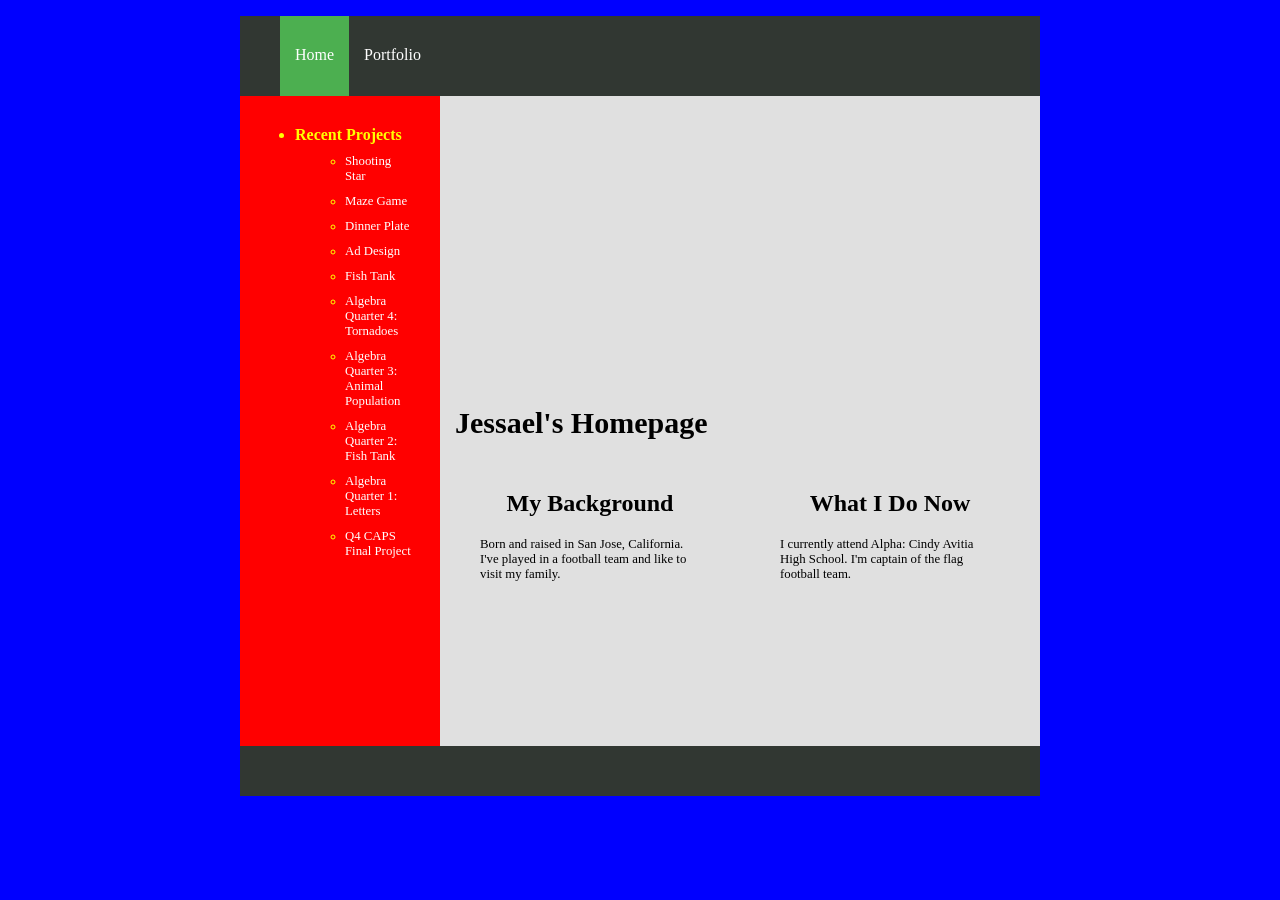
<file: index.html>
<!DOCTYPE html>
<html>
<head>
  <!-- TODO: Update Title -->
  <title>Jessael Reyes Web Page</title>
  
  <!-- Include the following stylesheet (controls sytle of navbar and footer) -->
  <link rel="stylesheet" type="text/css" href="./css/style.css">
  
  <!-- TODO: Change CSS colors and image so that it matches your desired theme -->
  <style>
    body {
      font-family: Verdana;
      background-color:Blue;
    }
    
    /* TODO: Make sure the height of your page is big enough */
    .main {
      clear: left;
      min-width: 600px;
      max-width: 800px;
      height:650px;
      margin:0 auto;
    }

    .main-page{
      display: block;
      float:right;
      background-color:#E0E0E0;
      height:100%;
      width:75%;
      box-sizing:border-box;
    }

    .sidebar {
      box-sizing:border-box;
      padding:10px;
      float:left;
      width:25%;
      height:100%;
      background-color: Red;
    }

    .sidebar-nav{
      margin: 15px 0px;
      color:yellow;
    }

    .sidebar li {
      margin: 20px 5px 0px;
    }

    .sidebar ul ul li{
      margin: 10px 15px 0px;
      font-size:0.8em;
    }

    .sidebar ul ul li a{
      text-decoration: none;
      color: #FFFFFF;
    }

    .sidebar ul ul li a:hover{
      color: yellow;
    }

    .image-container {
      height:300px;
      width:100%;
      position: relative;
      /* TODO: Update the following image */
      background-image: url("http://storage2-ihigh.blueframetech.com/users/2180/photos/2574434.jpg");
      background-repeat: no-repeat;
      background-size: 100% 300px;
    }

    .main-title {
      margin: 10px 15px;
      font-size: 30px;
    }

    .left-panel{
      box-sizing: border-box;
      width: 50%;
      float:left;
      padding:20px;
    }

    .right-panel{
      box-sizing: border-box;
      width: 50%;
      float:left;
      padding:20px;
    }

    .sub-title {
      text-align: center;
    }

    .text-info {
      font-size: 0.8em;
      margin: 20px;
    }

  </style>
</head>
<body>
    <div class="navbar">
        <ul class="navigation">
            <!-- TODO: Ensure that your Navbar is correct -->
            <li class="active"><a href="">Home</a></li>
            <li><a href="./portfolio.html">Portfolio</a></li>
        </ul>
    </div>

    <div class="main">
        <div class="sidebar">
            <ul class="sidebar-nav">
                <!-- TODO: Update the recent projects -->
                <li><strong>Recent Projects</strong></li>
                <ul>
                    <li><a href="./portfolio.html">Shooting Star</a></li>
                    <li><a href="./portfolio.html">Maze Game</a></li>
                    <li><a href="./portfolio.html">Dinner Plate</a></li>
                    <li><a href="./portfolio.html">Ad Design</a></li>
                    <li><a href="./portfolio.html">Fish Tank</a></li>
                    <li><a href="./portfolio.html">Algebra Quarter 4: Tornadoes</a></li>
                    <li><a href="./portfolio.html">Algebra Quarter 3: Animal Population</a></li>
                    <li><a href="./portfolio.html">Algebra Quarter 2: Fish Tank</a></li>
                    <li><a href="./portfolio.html">Algebra Quarter 1: Letters</a></li>
                    <li><a href="./portfolio.html">Q4 CAPS Final Project</a></li>
                </ul>
            </ul>
        </div>
        <div class="main-page">
            <div class="image-container"></div>
            
            <!-- TODO: Update the page title -->
            <h1 class="main-title">Jessael's Homepage</h1>
            <!-- TODO: Update the left-panel and right-panel with info from your 90s website -->
            <div class="left-panel">
                <h2 class="sub-title">My Background</h2>
                  <p class="text-info">Born and raised in San Jose, California. I've played in a football team and like to visit my family.
            </div>
            <div class="right-panel">
                <h2 class="sub-title">What I Do Now</h2>
                <p class="text-info">I currently attend Alpha: Cindy Avitia High School. I'm captain of the flag football team.
            </div>

            </div>
        <!-- TODO: Add anything you want to the footer -->
        <div class="footer">
        </div>
    </div>
    
    

</body>
</html>
</file>
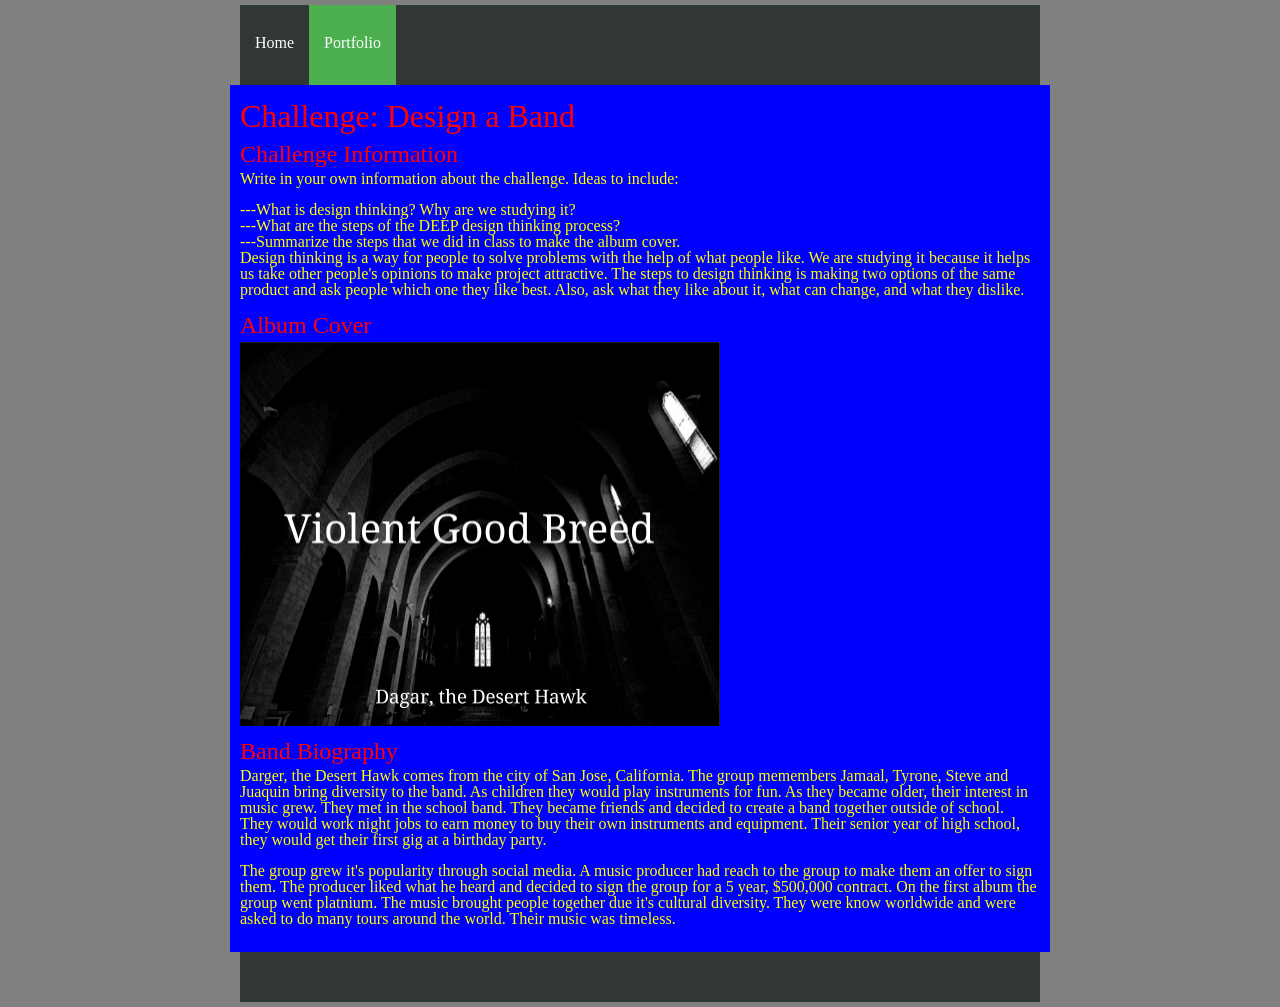
<file: design_a_band.html>
<!DOCTYPE html>
<html>
<head>
  <!-- TODO: Update your portfolio page title -->
  <title>Jessael Reyes - Design A Band</title>
  
  <!-- Linked Stylesheet (Controls Navbar and Footer) -->
  <link rel="stylesheet" type="text/css" href="./css/style.css">
  <style>
  /*Reset CSS below -- this gets rid of a lot of cross-browser bugs*/
  /************  DO NOT TOUCH ANY OF THE CSS BELOW ***************/

    html, body, div, span, applet, object, iframe,
    h1, h2, h3, h4, h5, h6, p, blockquote, pre,
    a, abbr, acronym, address, big, cite, code,
    del, dfn, em, img, ins, kbd, q, s, samp,
    small, strike, strong, sub, sup, tt, var,
    b, u, i, center,
    dl, dt, dd, ol, ul, li,
    fieldset, form, label, legend,
    table, caption, tbody, tfoot, thead, tr, th, td,
    article, aside, canvas, details, embed,
    figure, figcaption, footer, header, hgroup,
    menu, nav, output, ruby, section, summary,
    time, mark, audio, video {
      margin: 0;
      padding: 0;
      border: 0;
      font-size: 100%;
      font: inherit;
      vertical-align: baseline;
    }
    /* HTML5 display-role reset for older browsers */
    article, aside, details, figcaption, figure,
    footer, header, hgroup, menu, nav, section {
      display: block;
    }
    body {
      line-height: 1;
    }
    ol, ul {
      list-style: none;
    }
    blockquote, q {
      quotes: none;
    }
    blockquote:before, blockquote:after,
    q:before, q:after {
      content: '';
      content: none;
    }
    table {
      border-collapse: collapse;
      border-spacing: 0;
    }

  /**************  END OF RESET CSS   **************/
  </style>
  
  <!-- TODO: Change the CSS colors below so that it fits your website theme -->
  <style type="text/css" media="screen">
    body {
      background-color: gray;
      padding:5px;
      color:white;
      font-family: Verdana;
    }

    .main {
      display:block;
      clear: left;
      min-width: 600px;
      max-width: 800px;
      height:100%;
      margin:0 auto;
      background: blue;
      color: yellow;
      padding: 10px;
    }
    
    h1 {
      font-size: 2em;
      margin-bottom: 5px;
      margin-top: 5px;
      color:red;
    }
    
    h2 {
      font-size: 1.5em;
      margin-bottom: 5px;
      margin-top: 10px;
      color:red;
    }
    
    p {
      margin-bottom: 15px;
    }

  </style>
</head>
<body>
    <div class="navbar">
        <ul class="navigation">
            <!-- TODO: Ensure that your Navbar is correct -->
            <li><a href="./index.html">Home</a></li>
            <li class="active"><a href="">Portfolio</a></li>
        </ul>
    </div>

  <div class="main">
    <h1>Challenge: Design a Band</h1>
    <h2>Challenge Information</h2>
    
    <p>
      Write in your own information about the challenge. Ideas to include:
      <ul>
        <li>---What is design thinking? Why are we studying it?</li>
        <li>---What are the steps of the DEEP design thinking process?</li>
        <li>---Summarize the steps that we did in class to make the album cover.</li>
        Design thinking is a way for people to solve problems with the help of what people like. We are studying it because it helps us take other people's opinions to make project attractive. The steps to design thinking is making two options of the same product and ask people which one they like best. Also, ask what they like about it, what can change, and what they dislike. 
      </ul>
    </p>
    
    <h2>Album Cover</h2>
    <img src="./img/portfolio/design_a_band/albumcover.png" alt="Discoursing the Trinity - Lux Veritatis">
    
    <h2>Band Biography</h2>
    <p>
      Darger, the Desert Hawk comes from the city of San Jose, California. The group memembers Jamaal, Tyrone, Steve and Juaquin bring diversity to the band. As children they would play instruments for fun. As they became older, their interest in music grew. They met in the school band. They became friends and decided to create a band together outside of school. They would work night jobs to earn money to buy their own instruments and equipment. Their senior year of high school, they would get their first gig at a birthday party. 
    </p>
    
    <p>
      The group grew it's popularity through social media. A music producer had reach to the group to make them an offer to sign them. The producer liked what he heard and decided to sign the group for a 5 year, $500,000 contract. On the first album the group went platnium. The music brought people together due it's cultural diversity. They were know worldwide and were asked to do many tours around the world. Their music was timeless.
    </p>
    
  </div>
  
  <div class="footer">
  </div>


</body>
</html>
</file>
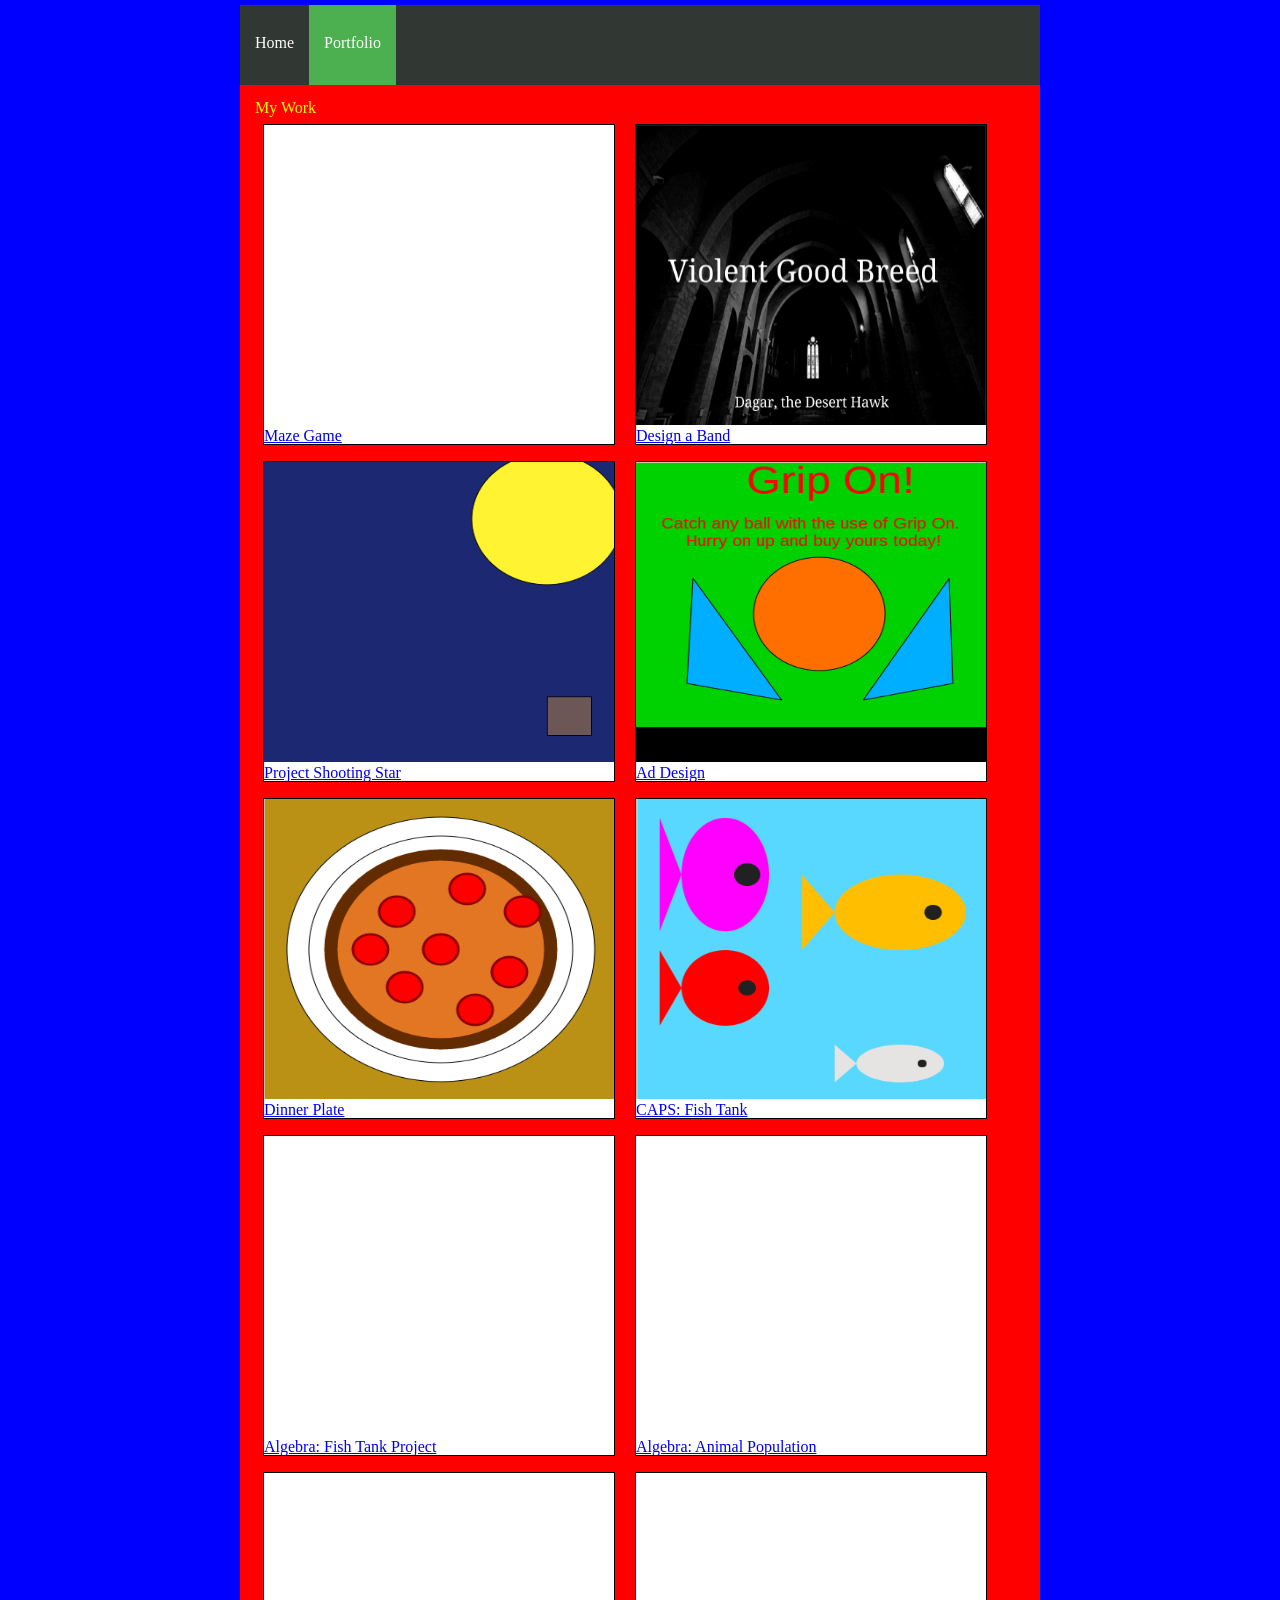
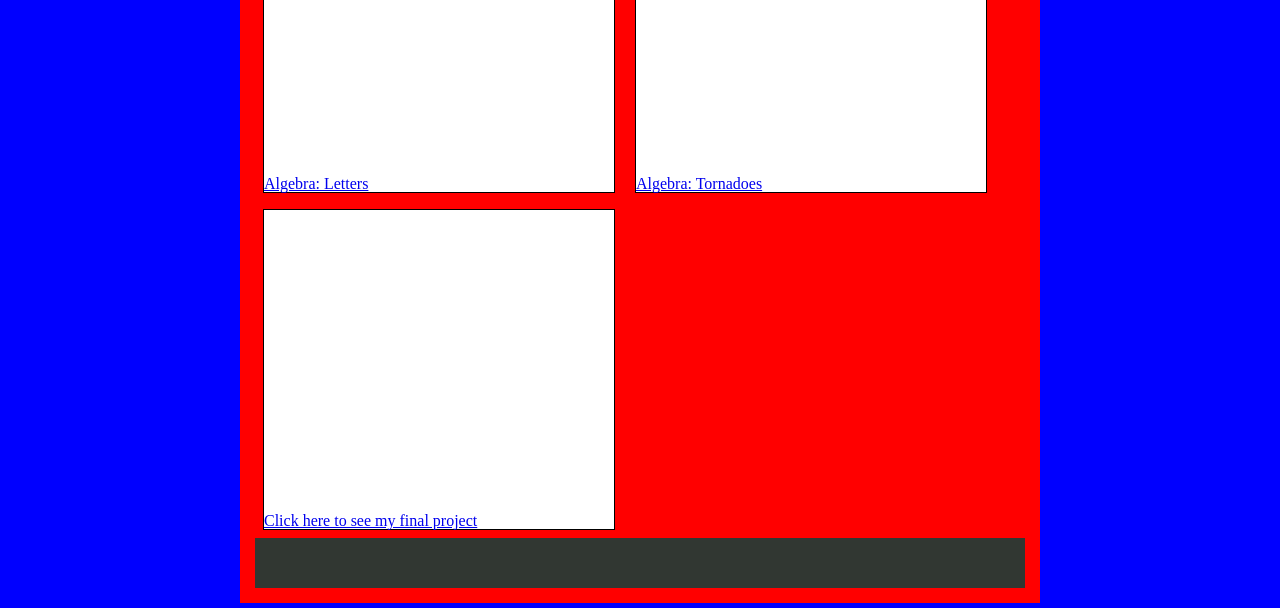
<file: portfolio.html>
<!DOCTYPE html>
<html>
<head>
  <!-- TODO: Update your portfolio page title -->
  <title>Jessael Reyes - Portfolio</title>
  
  <!-- Linked Stylesheet (Controls Navbar and Footer) -->
  <link rel="stylesheet" type="text/css" href="./css/style.css">
  <style>
  /*Reset CSS below -- this gets rid of a lot of cross-browser bugs*/
  /************  DO NOT TOUCH ANY OF THE CSS BELOW ***************/

    html, body, div, span, applet, object, iframe,
    h1, h2, h3, h4, h5, h6, p, blockquote, pre,
    a, abbr, acronym, address, big, cite, code,
    del, dfn, em, img, ins, kbd, q, s, samp,
    small, strike, strong, sub, sup, tt, var,
    b, u, i, center,
    dl, dt, dd, ol, ul, li,
    fieldset, form, label, legend,
    table, caption, tbody, tfoot, thead, tr, th, td,
    article, aside, canvas, details, embed,
    figure, figcaption, footer, header, hgroup,
    menu, nav, output, ruby, section, summary,
    time, mark, audio, video {
      margin: 0;
      padding: 0;
      border: 0;
      font-size: 100%;
      font: inherit;
      vertical-align: baseline;
    }
    /* HTML5 display-role reset for older browsers */
    article, aside, details, figcaption, figure,
    footer, header, hgroup, menu, nav, section {
      display: block;
    }
    body {
      line-height: 1;
    }
    ol, ul {
      list-style: none;
    }
    blockquote, q {
      quotes: none;
    }
    blockquote:before, blockquote:after,
    q:before, q:after {
      content: '';
      content: none;
    }
    table {
      border-collapse: collapse;
      border-spacing: 0;
    }

  /**************  END OF RESET CSS   **************/
  </style>
  
  <!-- TODO: Change the CSS colors below so that it fits your website theme -->
  <style type="text/css" media="screen">
    body {
      background-color: gray;
      padding:5px;
      color:yellow;
      font-family: Verdana;
    }

    .grid {
      background-color: white;
      border:1px solid black;
      display: inline-block;
      margin:8px;
      color:black;
    }

    #carousel {
      background-color: Red;
      padding:15px;
    }


    body {
      font-family: Verdana;
      background-color:blue;
    }

    .main {
      display:block;
      clear: left;
      min-width: 600px;
      max-width: 800px;
      height:100%;
      margin:0 auto;
    }

    .main-page{
      float:right;
      background-color:#E0E0E0;
      height:100%;
      width:75%;
      box-sizing:border-box;
    }

    .sidebar {
      box-sizing:border-box;
      padding:10px;
      float:left;
      width:25%;
      height:100%;
      background-color: #059D8E;
    }
    
    .main-title {
      margin: 10px 15px;
      font-size: 30px;
    }

    .left-panel{
      box-sizing: border-box;
      width: 50%;
      float:left;
      padding:20px;
    }

    .right-panel{
      box-sizing: border-box;
      width: 50%;
      float:left;
      padding:20px;
    }

    .sub-title {
      text-align: center;
    }

    .text-info {
      font-size: 0.8em;
      margin: 20px;
    }


  </style>
</head>
<body>
    <div class="navbar">
        <ul class="navigation">
            <!-- TODO: Ensure that your Navbar is correct -->
            <li><a href="./index.html">Home</a></li>
            <li class="active"><a href="./portfolio.html">Portfolio</a></li>
        </ul>
    </div>

  <div class="main">
    <div id="carousel">
      <h2>My Work</h2>
      <!-- The div below shows an Embedded Scratch Project -->
      <!-- TODO: Update for your Maze Game -->
      <div class="grid">
        <iframe allowtransparency="true" width="350" height="300" src="//scratch.mit.edu/projects/embed/86696371/?autostart=false" frameborder="0" allowfullscreen></iframe>
        <p><a href="https://scratch.mit.edu/projects/86696371/" target="_blank">Maze Game</a></p>
      </div>
      
      <!-- The div below is a screenshot of a document that you can click on to get to the document-->
      <!-- TODO: Update for your Project: Shooting Star -->
      <div class="grid">
        <a href="./design_a_band.html" target="_blank"><img src="./img/portfolio/design_a_band/albumcover.png" alt="Design a band" width="350" height="300"></a>
        <p><a href="./design_a_band.html" target="_blank">Design a Band</a></p>
      </div>
      <div class="grid">
        <a href="https://www.khanacademy.org/computer-programming/spin-off-of-project-shooting-star/5256857138888704" target="_blank"><img src="./img/portfolio/project_shooting_star.png" alt="Project Shooting Star" width="350" height="300"></a>
        <p><a href="https://www.khanacademy.org/computer-programming/spin-off-of-project-shooting-star/5256857138888704" target="_blank">Project Shooting Star</a></p>
      </div>
      <div class="grid">
        <a href="https://www.khanacademy.org/computer-programming/spin-off-of-project-ad-design/6406980015357952" target="_blank"><img src="./img/portfolio/ad_design_project.png" alt="Project Ad design" width="350" height="300"></a>
        <p><a href="https://www.khanacademy.org/computer-programming/spin-off-of-project-ad-design/6406980015357952" target="_blank">Ad Design</a></p>
      </div>
      <div class="grid">
        <a href="https://www.khanacademy.org/computer-programming/spin-off-of-project-whats-for-dinner/6569153511424000" target="_blank"><img src="./img/portfolio/project_dinner_plate.png" alt="Project Dinner Plate" width="350" height="300"></a>
        <p><a href="https://www.khanacademy.org/computer-programming/spin-off-of-project-whats-for-dinner/6569153511424000" target="_blank">Dinner Plate</a></p>
      </div>
      <div class="grid">
        <a href="https://www.khanacademy.org/computer-programming/spin-off-of-project-fish-tank/6208565464662016" target="_blank"><img src="./img/portfolio/project_fish_tank.png" alt="Project Fish Tank" width="350" height="300"></a>
        <p><a href="https://www.khanacademy.org/computer-programming/spin-off-of-project-fish-tank/6208565464662016" target="_blank">CAPS: Fish Tank</a></p>
      </div>
      
      <!-- The div below is an example of a linked Google Doc -->
      <!-- TODO: Update for your Algebra Challenge 2 (The fish tank one) -->
      <div class="grid">
        <iframe src="https://docs.google.com/document/d/1CjtOPBA0kv6XYELaDUuB5q-i_VOl82hy1H_0a6yLM5Y/pub?embedded=true" height=300 width=350></iframe>
        <p><a href="https://docs.google.com/document/d/1CjtOPBA0kv6XYELaDUuB5q-i_VOl82hy1H_0a6yLM5Y/pub" target="_blank">Algebra: Fish Tank Project</a></p>
      </div>
      
      <!-- TODO: Add more div class="grid" elements for your other Khan Academy Projects and Algebra Challenges -->
      <div class="grid">
          <iframe src="https://docs.google.com/document/d/1g8naX0MLGDK_1278GzQzh_zaqrB6z8rdjpIpK3paSDo/pub?embedded=true" height=300 width=350></iframe>
          <p><a href="https://docs.google.com/document/d/1g8naX0MLGDK_1278GzQzh_zaqrB6z8rdjpIpK3paSDo/pub" target="_blank">Algebra: Animal Population</a></p>
      </div>
      <div class="grid">
          <iframe src="https://docs.google.com/document/d/1BdELLWu_AR7uj0O4ogVbFVJb_8gN7NmKpln3ydBZQxc/pub?embedded=true" height=300 width=350></iframe>
          <p><a href="https://docs.google.com/document/d/1BdELLWu_AR7uj0O4ogVbFVJb_8gN7NmKpln3ydBZQxc/pub" target="_blank">Algebra: Letters</a></p>
      </div>
      <div class="grid">
          <iframe src="https://docs.google.com/document/d/1jxygjC5aFS5xOm3pQ-lH-q-U2aFCSOKLxWEiX2PX5WI/pub?embedded=true" height=300 width=350></iframe>
         <p><a href="https://docs.google.com/document/d/1jxygjC5aFS5xOm3pQ-lH-q-U2aFCSOKLxWEiX2PX5WI/pub" target="_blank">Algebra: Tornadoes</a></p>
      </div>
      <div class="grid">
                <!-- Place your youtube video embed code in the line below this comment -->
               <iframe width="350" height="300" src="https://www.youtube.com/embed/rga3lsE4a0M" frameborder="0" allowfullscreen></iframe>
                <!-- Update the line below so that when you click on it it takes you to your project -->
                <p><a href="https://scratch.mit.edu/projects/110983922/" target="_blank">Click here to see my final project</a></p>
      </div>
  
  
  <div class="footer">
  </div>

</body>
</html>
</file>
<file: css/style.css>
/* NAVBAR CSS BEGIN */
    .nav li {
      line-height: 40px;
      padding:20px;
      list-style: none;
      display: inline-block;
      background-color: white;
    }

    /* Select all child links in a nav element */
    .nav a {
      text-decoration: none;
    }

    .navbar-outside {
      display:block;
      background-color: #313732;
      height:80px;
    }

    .navbar {
      display:block;
      background-color: #313732;
      height:80px;
      margin:0 auto;
      min-width:600px;
      max-width:800px;
    }

    .navigation li {
      padding: 30px 15px;
      list-style: none;
      text-decoration: none;
      float:left;
      height: 20px;
    }

    .navigation li a {
      text-decoration: none;
      color:#FFFFFF;
    }

    .navigation li:hover {
      background-color: #F26101;
    }
    
    .active {
        background-color: #4CAF50;
        color: white;
    }
    /* END NAVBAR CSS */
    
    /* FOOTER */
    .footer{
      min-width:600px;
      max-width:800px;
      margin:0 auto;
      background-color: #313732;
      height:50px;
      clear:both;
    }
</file>
